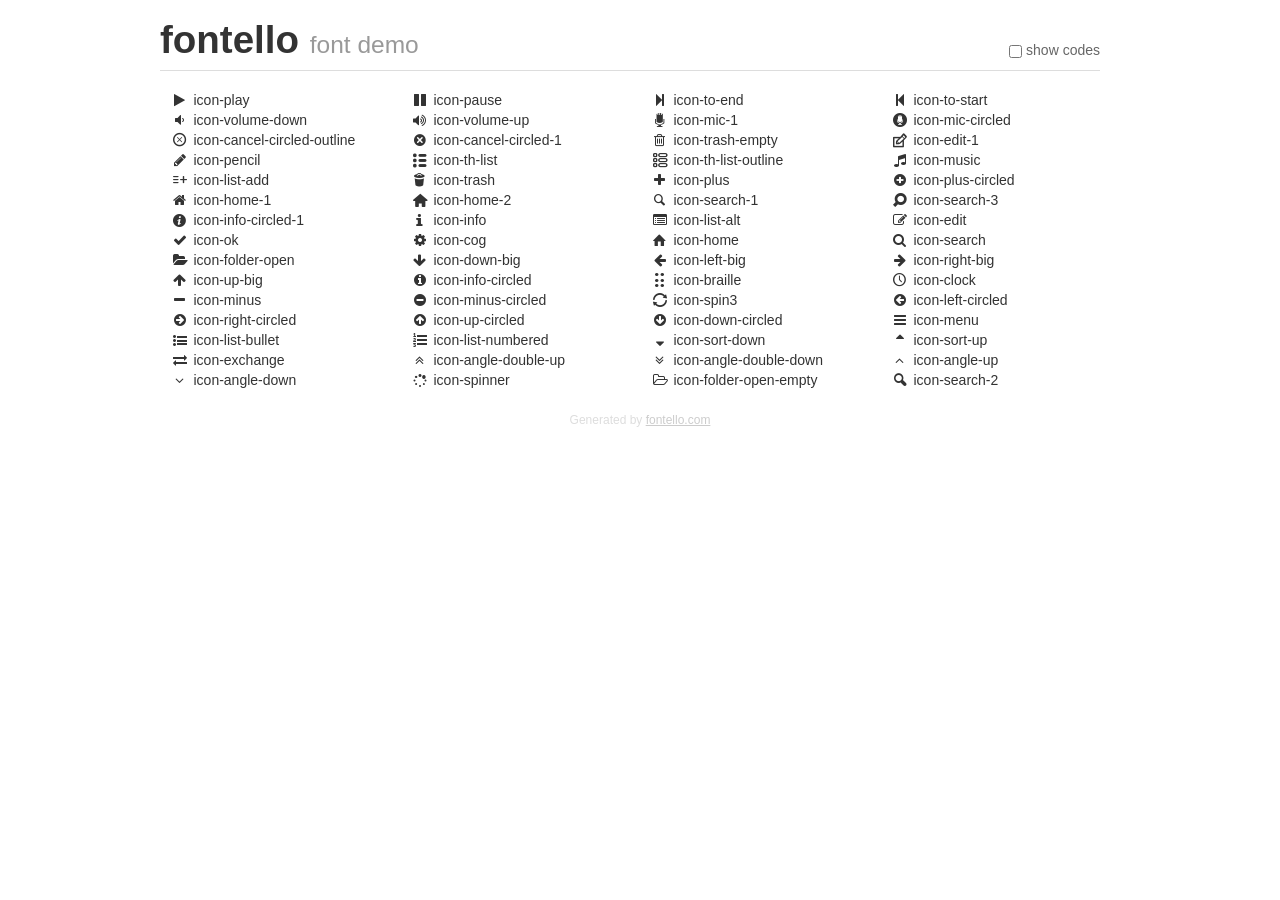
<file: search-prototype/static/fontello/demo.html>
<!DOCTYPE html>
<html>
  <head>
  <!--[if lt IE 9]><script language="javascript" type="text/javascript" src="//html5shim.googlecode.com/svn/trunk/html5.js"></script><![endif]-->
  <meta charset="UTF-8">
  <style>
    html {
      font-size: 100%;
      -webkit-text-size-adjust: 100%;
      -ms-text-size-adjust: 100%;
    }
    a:focus {
      outline: thin dotted #333;
      outline: 5px auto -webkit-focus-ring-color;
      outline-offset: -2px;
    }
    a:hover,
    a:active {
      outline: 0;
    }
    input {
      margin: 0;
      font-size: 100%;
      vertical-align: middle;
      *overflow: visible;
      line-height: normal;
    }
    input::-moz-focus-inner {
      padding: 0;
      border: 0;
    }
    body {
      margin: 0;
      font-family: "Helvetica Neue", Helvetica, Arial, sans-serif;
      font-size: 14px;
      line-height: 20px;
      color: #333;
      background-color: #fff;
    }
    a {
      color: #08c;
      text-decoration: none;
    }
    a:hover {
      color: #005580;
      text-decoration: underline;
    }
    .row {
      margin-left: -20px;
      *zoom: 1;
    }
    .row:before,
    .row:after {
      display: table;
      content: "";
      line-height: 0;
    }
    .row:after {
      clear: both;
    }
    .span3 {
      float: left;
      min-height: 1px;
      margin-left: 20px;
      width: 220px;
    }
    .container {
      width: 940px;
      margin-right: auto;
      margin-left: auto;
      *zoom: 1;
    }
    .container:before,
    .container:after {
      display: table;
      content: "";
      line-height: 0;
    }
    .container:after {
      clear: both;
    }
    small {
      font-size: 85%;
    }
    h1 {
      margin: 10px 0;
      font-family: inherit;
      font-weight: bold;
      line-height: 20px;
      color: inherit;
      text-rendering: optimizelegibility;
      line-height: 40px;
      font-size: 38.5px;
    }
    h1 small {
      font-weight: normal;
      line-height: 1;
      color: #999;
      font-size: 24.5px;
    }

    body {
      margin-top: 90px;
    }
    .header {
      position: fixed;
      top: 0;
      left: 50%;
      margin-left: -480px;
      background-color: #fff;
      border-bottom: 1px solid #ddd;
      padding-top: 10px;
      z-index: 10;
    }
    .footer {
      color: #ddd;
      font-size: 12px;
      text-align: center;
      margin-top: 20px;
    }
    .footer a {
      color: #ccc;
      text-decoration: underline;
    }
    .the-icons {
      font-size: 14px;
      line-height: 24px;
    }
    .switch {
      position: absolute;
      right: 0;
      bottom: 10px;
      color: #666;
    }
    .switch input {
      margin-right: 0.3em;
    }
    .codesOn .i-name {
      display: none;
    }
    .codesOn .i-code {
      display: inline;
    }
    .i-code {
      display: none;
    }
    @font-face {
      font-family: 'fontello';
      src: url('./font/fontello.eot?86915233');
      src: url('./font/fontello.eot?86915233#iefix') format('embedded-opentype'),
           url('./font/fontello.woff?86915233') format('woff'),
           url('./font/fontello.ttf?86915233') format('truetype'),
           url('./font/fontello.svg?86915233#fontello') format('svg');
      font-weight: normal;
      font-style: normal;
    }
    .demo-icon {
      font-family: "fontello";
      font-style: normal;
      font-weight: normal;
      speak: never;
     
      display: inline-block;
      text-decoration: inherit;
      width: 1em;
      margin-right: .2em;
      text-align: center;
      /* opacity: .8; */
     
      /* For safety - reset parent styles, that can break glyph codes*/
      font-variant: normal;
      text-transform: none;
     
      /* fix buttons height, for twitter bootstrap */
      line-height: 1em;
     
      /* Animation center compensation - margins should be symmetric */
      /* remove if not needed */
      margin-left: .2em;
     
      /* You can be more comfortable with increased icons size */
      /* font-size: 120%; */
     
      /* Font smoothing. That was taken from TWBS */
      -webkit-font-smoothing: antialiased;
      -moz-osx-font-smoothing: grayscale;
     
      /* Uncomment for 3D effect */
      /* text-shadow: 1px 1px 1px rgba(127, 127, 127, 0.3); */
    }
    </style>
    <link rel="stylesheet" href="css/animation.css"><!--[if IE 7]><link rel="stylesheet" href="css/" + font.fontname + "-ie7.css"><![endif]-->
    <script>
      function toggleCodes(on) {
        var obj = document.getElementById('icons');
      
        if (on) {
          obj.className += ' codesOn';
        } else {
          obj.className = obj.className.replace(' codesOn', '');
        }
      }
    </script>
  </head>
  <body>
    <div class="container header">
      <h1>fontello <small>font demo</small></h1>
      <label class="switch">
        <input type="checkbox" onclick="toggleCodes(this.checked)">show codes
      </label>
    </div>
    <div class="container" id="icons">
      <div class="row">
        <div class="span3" title="Code: 0xe800">
          <i class="demo-icon icon-play">&#xe800;</i> <span class="i-name">icon-play</span><span class="i-code">0xe800</span>
        </div>
        <div class="span3" title="Code: 0xe801">
          <i class="demo-icon icon-pause">&#xe801;</i> <span class="i-name">icon-pause</span><span class="i-code">0xe801</span>
        </div>
        <div class="span3" title="Code: 0xe802">
          <i class="demo-icon icon-to-end">&#xe802;</i> <span class="i-name">icon-to-end</span><span class="i-code">0xe802</span>
        </div>
        <div class="span3" title="Code: 0xe803">
          <i class="demo-icon icon-to-start">&#xe803;</i> <span class="i-name">icon-to-start</span><span class="i-code">0xe803</span>
        </div>
      </div>
      <div class="row">
        <div class="span3" title="Code: 0xe804">
          <i class="demo-icon icon-volume-down">&#xe804;</i> <span class="i-name">icon-volume-down</span><span class="i-code">0xe804</span>
        </div>
        <div class="span3" title="Code: 0xe805">
          <i class="demo-icon icon-volume-up">&#xe805;</i> <span class="i-name">icon-volume-up</span><span class="i-code">0xe805</span>
        </div>
        <div class="span3" title="Code: 0xe806">
          <i class="demo-icon icon-mic-1">&#xe806;</i> <span class="i-name">icon-mic-1</span><span class="i-code">0xe806</span>
        </div>
        <div class="span3" title="Code: 0xe807">
          <i class="demo-icon icon-mic-circled">&#xe807;</i> <span class="i-name">icon-mic-circled</span><span class="i-code">0xe807</span>
        </div>
      </div>
      <div class="row">
        <div class="span3" title="Code: 0xe808">
          <i class="demo-icon icon-cancel-circled-outline">&#xe808;</i> <span class="i-name">icon-cancel-circled-outline</span><span class="i-code">0xe808</span>
        </div>
        <div class="span3" title="Code: 0xe809">
          <i class="demo-icon icon-cancel-circled-1">&#xe809;</i> <span class="i-name">icon-cancel-circled-1</span><span class="i-code">0xe809</span>
        </div>
        <div class="span3" title="Code: 0xe80a">
          <i class="demo-icon icon-trash-empty">&#xe80a;</i> <span class="i-name">icon-trash-empty</span><span class="i-code">0xe80a</span>
        </div>
        <div class="span3" title="Code: 0xe80b">
          <i class="demo-icon icon-edit-1">&#xe80b;</i> <span class="i-name">icon-edit-1</span><span class="i-code">0xe80b</span>
        </div>
      </div>
      <div class="row">
        <div class="span3" title="Code: 0xe80c">
          <i class="demo-icon icon-pencil">&#xe80c;</i> <span class="i-name">icon-pencil</span><span class="i-code">0xe80c</span>
        </div>
        <div class="span3" title="Code: 0xe80d">
          <i class="demo-icon icon-th-list">&#xe80d;</i> <span class="i-name">icon-th-list</span><span class="i-code">0xe80d</span>
        </div>
        <div class="span3" title="Code: 0xe80e">
          <i class="demo-icon icon-th-list-outline">&#xe80e;</i> <span class="i-name">icon-th-list-outline</span><span class="i-code">0xe80e</span>
        </div>
        <div class="span3" title="Code: 0xe80f">
          <i class="demo-icon icon-music">&#xe80f;</i> <span class="i-name">icon-music</span><span class="i-code">0xe80f</span>
        </div>
      </div>
      <div class="row">
        <div class="span3" title="Code: 0xe810">
          <i class="demo-icon icon-list-add">&#xe810;</i> <span class="i-name">icon-list-add</span><span class="i-code">0xe810</span>
        </div>
        <div class="span3" title="Code: 0xe811">
          <i class="demo-icon icon-trash">&#xe811;</i> <span class="i-name">icon-trash</span><span class="i-code">0xe811</span>
        </div>
        <div class="span3" title="Code: 0xe812">
          <i class="demo-icon icon-plus">&#xe812;</i> <span class="i-name">icon-plus</span><span class="i-code">0xe812</span>
        </div>
        <div class="span3" title="Code: 0xe813">
          <i class="demo-icon icon-plus-circled">&#xe813;</i> <span class="i-name">icon-plus-circled</span><span class="i-code">0xe813</span>
        </div>
      </div>
      <div class="row">
        <div class="span3" title="Code: 0xe814">
          <i class="demo-icon icon-home-1">&#xe814;</i> <span class="i-name">icon-home-1</span><span class="i-code">0xe814</span>
        </div>
        <div class="span3" title="Code: 0xe815">
          <i class="demo-icon icon-home-2">&#xe815;</i> <span class="i-name">icon-home-2</span><span class="i-code">0xe815</span>
        </div>
        <div class="span3" title="Code: 0xe816">
          <i class="demo-icon icon-search-1">&#xe816;</i> <span class="i-name">icon-search-1</span><span class="i-code">0xe816</span>
        </div>
        <div class="span3" title="Code: 0xe817">
          <i class="demo-icon icon-search-3">&#xe817;</i> <span class="i-name">icon-search-3</span><span class="i-code">0xe817</span>
        </div>
      </div>
      <div class="row">
        <div class="span3" title="Code: 0xe818">
          <i class="demo-icon icon-info-circled-1">&#xe818;</i> <span class="i-name">icon-info-circled-1</span><span class="i-code">0xe818</span>
        </div>
        <div class="span3" title="Code: 0xe819">
          <i class="demo-icon icon-info">&#xe819;</i> <span class="i-name">icon-info</span><span class="i-code">0xe819</span>
        </div>
        <div class="span3" title="Code: 0xe81a">
          <i class="demo-icon icon-list-alt">&#xe81a;</i> <span class="i-name">icon-list-alt</span><span class="i-code">0xe81a</span>
        </div>
        <div class="span3" title="Code: 0xe81b">
          <i class="demo-icon icon-edit">&#xe81b;</i> <span class="i-name">icon-edit</span><span class="i-code">0xe81b</span>
        </div>
      </div>
      <div class="row">
        <div class="span3" title="Code: 0xe81c">
          <i class="demo-icon icon-ok">&#xe81c;</i> <span class="i-name">icon-ok</span><span class="i-code">0xe81c</span>
        </div>
        <div class="span3" title="Code: 0xe81d">
          <i class="demo-icon icon-cog">&#xe81d;</i> <span class="i-name">icon-cog</span><span class="i-code">0xe81d</span>
        </div>
        <div class="span3" title="Code: 0xe81e">
          <i class="demo-icon icon-home">&#xe81e;</i> <span class="i-name">icon-home</span><span class="i-code">0xe81e</span>
        </div>
        <div class="span3" title="Code: 0xe81f">
          <i class="demo-icon icon-search">&#xe81f;</i> <span class="i-name">icon-search</span><span class="i-code">0xe81f</span>
        </div>
      </div>
      <div class="row">
        <div class="span3" title="Code: 0xe820">
          <i class="demo-icon icon-folder-open">&#xe820;</i> <span class="i-name">icon-folder-open</span><span class="i-code">0xe820</span>
        </div>
        <div class="span3" title="Code: 0xe821">
          <i class="demo-icon icon-down-big">&#xe821;</i> <span class="i-name">icon-down-big</span><span class="i-code">0xe821</span>
        </div>
        <div class="span3" title="Code: 0xe822">
          <i class="demo-icon icon-left-big">&#xe822;</i> <span class="i-name">icon-left-big</span><span class="i-code">0xe822</span>
        </div>
        <div class="span3" title="Code: 0xe823">
          <i class="demo-icon icon-right-big">&#xe823;</i> <span class="i-name">icon-right-big</span><span class="i-code">0xe823</span>
        </div>
      </div>
      <div class="row">
        <div class="span3" title="Code: 0xe824">
          <i class="demo-icon icon-up-big">&#xe824;</i> <span class="i-name">icon-up-big</span><span class="i-code">0xe824</span>
        </div>
        <div class="span3" title="Code: 0xe825">
          <i class="demo-icon icon-info-circled">&#xe825;</i> <span class="i-name">icon-info-circled</span><span class="i-code">0xe825</span>
        </div>
        <div class="span3" title="Code: 0xe826">
          <i class="demo-icon icon-braille">&#xe826;</i> <span class="i-name">icon-braille</span><span class="i-code">0xe826</span>
        </div>
        <div class="span3" title="Code: 0xe827">
          <i class="demo-icon icon-clock">&#xe827;</i> <span class="i-name">icon-clock</span><span class="i-code">0xe827</span>
        </div>
      </div>
      <div class="row">
        <div class="span3" title="Code: 0xe828">
          <i class="demo-icon icon-minus">&#xe828;</i> <span class="i-name">icon-minus</span><span class="i-code">0xe828</span>
        </div>
        <div class="span3" title="Code: 0xe829">
          <i class="demo-icon icon-minus-circled">&#xe829;</i> <span class="i-name">icon-minus-circled</span><span class="i-code">0xe829</span>
        </div>
        <div class="span3" title="Code: 0xe832">
          <i class="demo-icon icon-spin3 animate-spin">&#xe832;</i> <span class="i-name">icon-spin3</span><span class="i-code">0xe832</span>
        </div>
        <div class="span3" title="Code: 0xf0a8">
          <i class="demo-icon icon-left-circled">&#xf0a8;</i> <span class="i-name">icon-left-circled</span><span class="i-code">0xf0a8</span>
        </div>
      </div>
      <div class="row">
        <div class="span3" title="Code: 0xf0a9">
          <i class="demo-icon icon-right-circled">&#xf0a9;</i> <span class="i-name">icon-right-circled</span><span class="i-code">0xf0a9</span>
        </div>
        <div class="span3" title="Code: 0xf0aa">
          <i class="demo-icon icon-up-circled">&#xf0aa;</i> <span class="i-name">icon-up-circled</span><span class="i-code">0xf0aa</span>
        </div>
        <div class="span3" title="Code: 0xf0ab">
          <i class="demo-icon icon-down-circled">&#xf0ab;</i> <span class="i-name">icon-down-circled</span><span class="i-code">0xf0ab</span>
        </div>
        <div class="span3" title="Code: 0xf0c9">
          <i class="demo-icon icon-menu">&#xf0c9;</i> <span class="i-name">icon-menu</span><span class="i-code">0xf0c9</span>
        </div>
      </div>
      <div class="row">
        <div class="span3" title="Code: 0xf0ca">
          <i class="demo-icon icon-list-bullet">&#xf0ca;</i> <span class="i-name">icon-list-bullet</span><span class="i-code">0xf0ca</span>
        </div>
        <div class="span3" title="Code: 0xf0cb">
          <i class="demo-icon icon-list-numbered">&#xf0cb;</i> <span class="i-name">icon-list-numbered</span><span class="i-code">0xf0cb</span>
        </div>
        <div class="span3" title="Code: 0xf0dd">
          <i class="demo-icon icon-sort-down">&#xf0dd;</i> <span class="i-name">icon-sort-down</span><span class="i-code">0xf0dd</span>
        </div>
        <div class="span3" title="Code: 0xf0de">
          <i class="demo-icon icon-sort-up">&#xf0de;</i> <span class="i-name">icon-sort-up</span><span class="i-code">0xf0de</span>
        </div>
      </div>
      <div class="row">
        <div class="span3" title="Code: 0xf0ec">
          <i class="demo-icon icon-exchange">&#xf0ec;</i> <span class="i-name">icon-exchange</span><span class="i-code">0xf0ec</span>
        </div>
        <div class="span3" title="Code: 0xf102">
          <i class="demo-icon icon-angle-double-up">&#xf102;</i> <span class="i-name">icon-angle-double-up</span><span class="i-code">0xf102</span>
        </div>
        <div class="span3" title="Code: 0xf103">
          <i class="demo-icon icon-angle-double-down">&#xf103;</i> <span class="i-name">icon-angle-double-down</span><span class="i-code">0xf103</span>
        </div>
        <div class="span3" title="Code: 0xf106">
          <i class="demo-icon icon-angle-up">&#xf106;</i> <span class="i-name">icon-angle-up</span><span class="i-code">0xf106</span>
        </div>
      </div>
      <div class="row">
        <div class="span3" title="Code: 0xf107">
          <i class="demo-icon icon-angle-down">&#xf107;</i> <span class="i-name">icon-angle-down</span><span class="i-code">0xf107</span>
        </div>
        <div class="span3" title="Code: 0xf110">
          <i class="demo-icon icon-spinner">&#xf110;</i> <span class="i-name">icon-spinner</span><span class="i-code">0xf110</span>
        </div>
        <div class="span3" title="Code: 0xf115">
          <i class="demo-icon icon-folder-open-empty">&#xf115;</i> <span class="i-name">icon-folder-open-empty</span><span class="i-code">0xf115</span>
        </div>
        <div class="span3" title="Code: 0xf50d">
          <i class="demo-icon icon-search-2">&#xf50d;</i> <span class="i-name">icon-search-2</span><span class="i-code">0xf50d</span>
        </div>
      </div>
    </div>
    <div class="container footer">Generated by <a href="https://fontello.com">fontello.com</a></div>
  </body>
</html>
</file>
<file: search-prototype/static/fontello/css/animation.css>
/*
   Animation example, for spinners
*/
.animate-spin {
  -moz-animation: spin 2s infinite linear;
  -o-animation: spin 2s infinite linear;
  -webkit-animation: spin 2s infinite linear;
  animation: spin 2s infinite linear;
  display: inline-block;
}
@-moz-keyframes spin {
  0% {
    -moz-transform: rotate(0deg);
    -o-transform: rotate(0deg);
    -webkit-transform: rotate(0deg);
    transform: rotate(0deg);
  }

  100% {
    -moz-transform: rotate(359deg);
    -o-transform: rotate(359deg);
    -webkit-transform: rotate(359deg);
    transform: rotate(359deg);
  }
}
@-webkit-keyframes spin {
  0% {
    -moz-transform: rotate(0deg);
    -o-transform: rotate(0deg);
    -webkit-transform: rotate(0deg);
    transform: rotate(0deg);
  }

  100% {
    -moz-transform: rotate(359deg);
    -o-transform: rotate(359deg);
    -webkit-transform: rotate(359deg);
    transform: rotate(359deg);
  }
}
@-o-keyframes spin {
  0% {
    -moz-transform: rotate(0deg);
    -o-transform: rotate(0deg);
    -webkit-transform: rotate(0deg);
    transform: rotate(0deg);
  }

  100% {
    -moz-transform: rotate(359deg);
    -o-transform: rotate(359deg);
    -webkit-transform: rotate(359deg);
    transform: rotate(359deg);
  }
}
@-ms-keyframes spin {
  0% {
    -moz-transform: rotate(0deg);
    -o-transform: rotate(0deg);
    -webkit-transform: rotate(0deg);
    transform: rotate(0deg);
  }

  100% {
    -moz-transform: rotate(359deg);
    -o-transform: rotate(359deg);
    -webkit-transform: rotate(359deg);
    transform: rotate(359deg);
  }
}
@keyframes spin {
  0% {
    -moz-transform: rotate(0deg);
    -o-transform: rotate(0deg);
    -webkit-transform: rotate(0deg);
    transform: rotate(0deg);
  }

  100% {
    -moz-transform: rotate(359deg);
    -o-transform: rotate(359deg);
    -webkit-transform: rotate(359deg);
    transform: rotate(359deg);
  }
}
</file>
